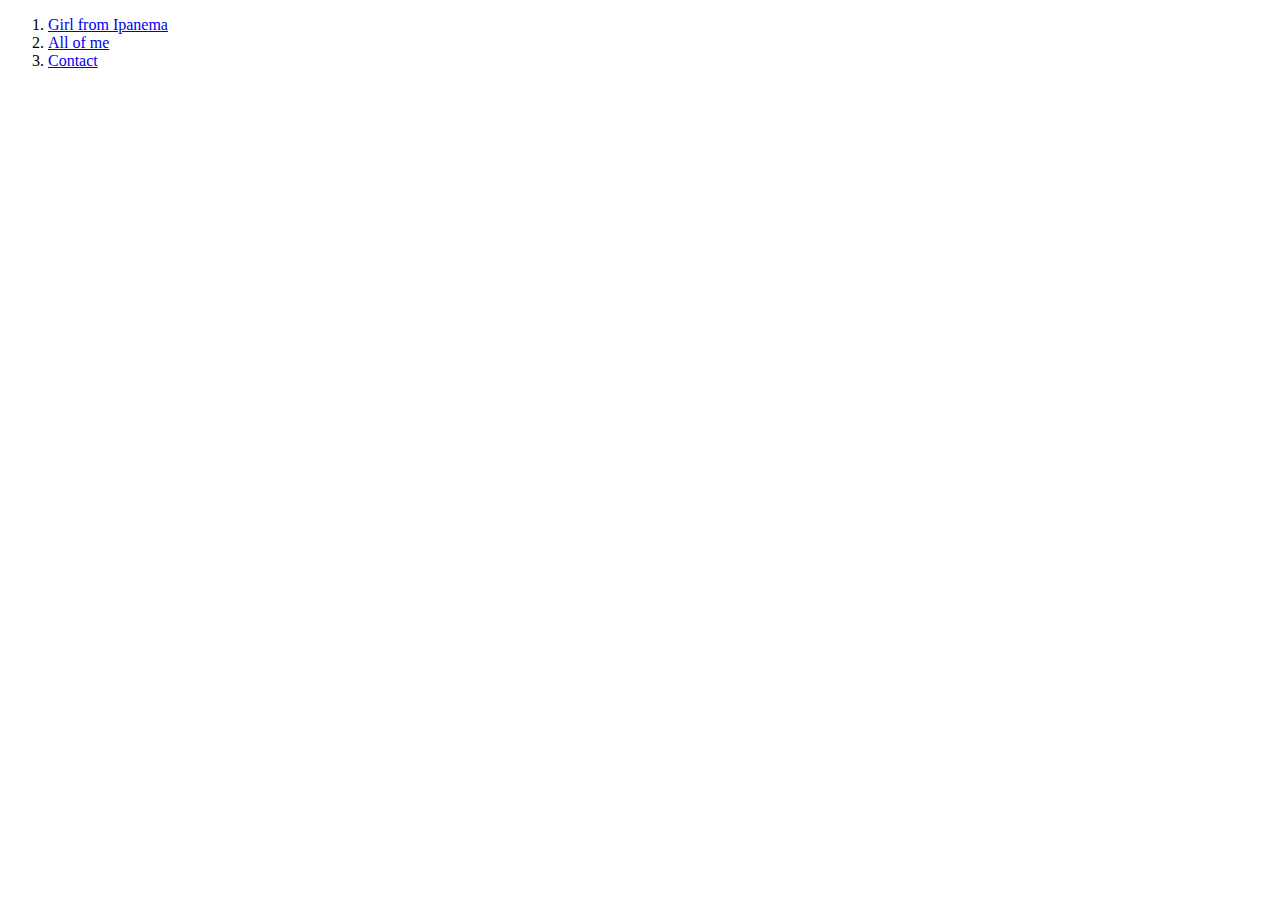
<file: index.html>
<!DOCTYPE html>
<html>
  <head>
    <meta charset="utf-8">
    <meta name="viewport" content="width=device-width, initial-scale=1">
    <script type="text/javascript" src="first.js"></script>
  </head>
<body>
<ol>
    <li>
        <a href="girl_from_ipanema.html">Girl from Ipanema</a>
    </li>
    <li>
        <a href="all_of_me.html">All of me</a>
    </li>
    <li>
        <a href="contact.html">Contact</a>
    </li>
</ol>
</body>
</html>
</file>
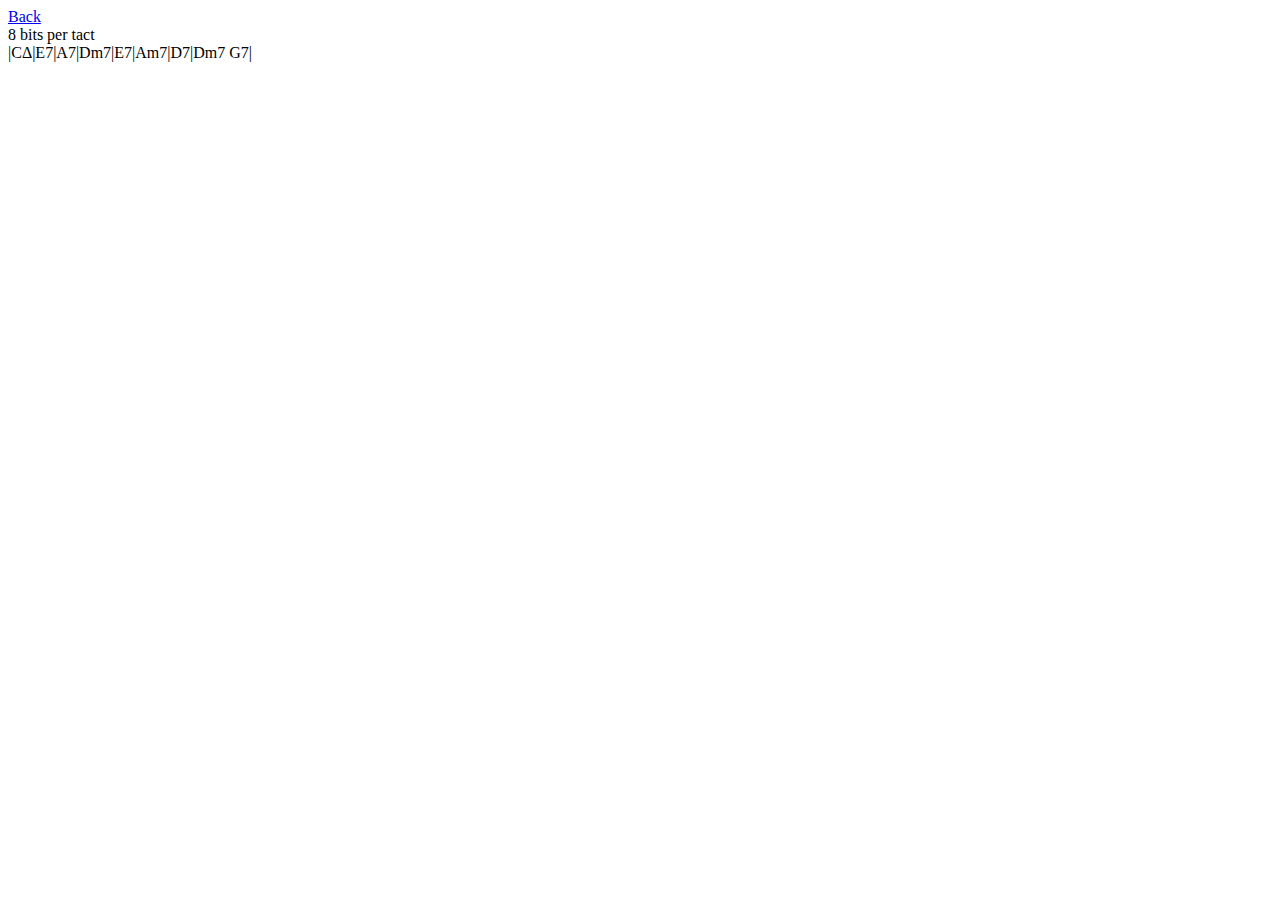
<file: all_of_me.html>
<!DOCTYPE html>
<html>
  <head>
    <meta charset="utf-8">
    <meta name="viewport" content="width=device-width, initial-scale=1">
    <link rel="stylesheet" href="first.css">
  </head>
<body>
<a href="index.html">Back</a>
<div>8 bits per tact</div>
<div>
    |CΔ|E7|A7|Dm7|E7|Am7|D7|Dm7 G7|
</div>
</body>
</html>
</file>
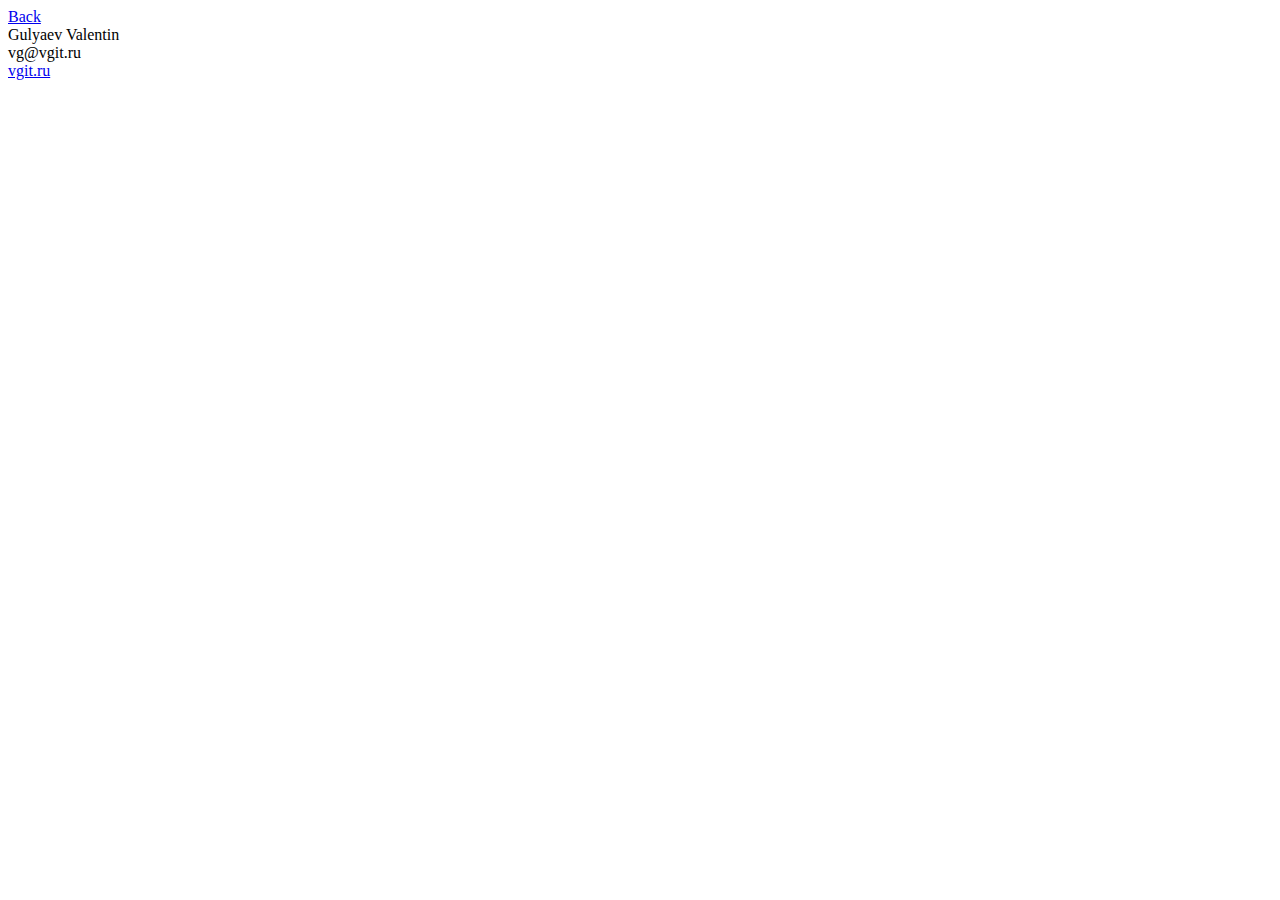
<file: contact.html>
<!DOCTYPE html>
<html>
  <head>
    <meta charset="utf-8">
    <meta name="viewport" content="width=device-width, initial-scale=1">
  </head>
<body>
    <a href="index.html">Back</a>
    <div>Gulyaev Valentin</div>
    <div>vg@vgit.ru</div>
    <div><a href="http://vgit.ru">vgit.ru</a></div>
</body>
</html>
</file>
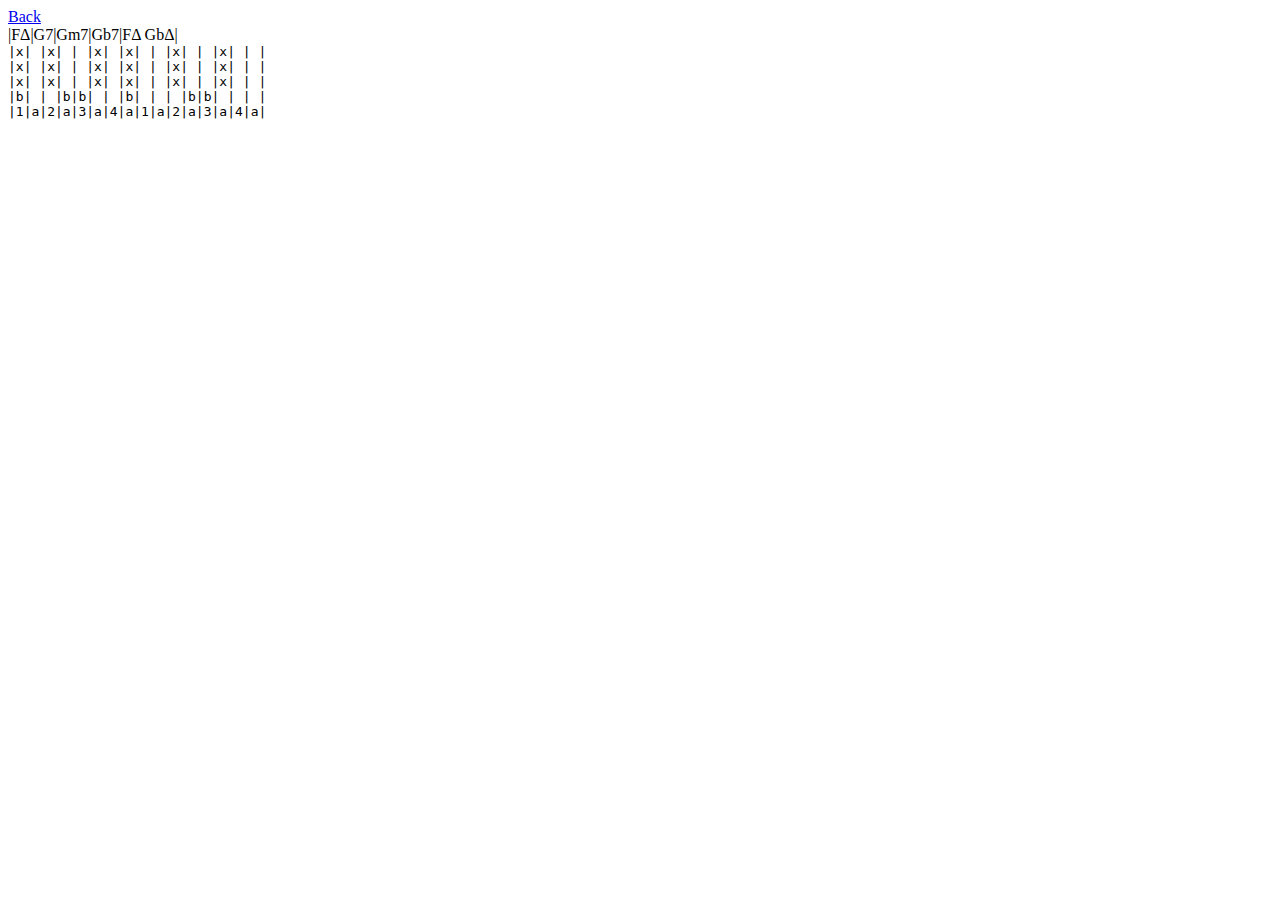
<file: girl_from_ipanema.html>
<!DOCTYPE html>
<html>
  <head>
    <meta charset="utf-8">
    <meta name="viewport" content="width=device-width, initial-scale=1">
    <link rel="stylesheet" href="first.css">
  </head>
<body>
<a href="index.html">Back</a>
<div>
    |FΔ|G7|Gm7|Gb7|FΔ GbΔ|
</div>
<div  class="mono_s">|x| |x| | |x| |x| | |x| | |x| | |</div>     
<div  class="mono_s">|x| |x| | |x| |x| | |x| | |x| | |</div>     
<div  class="mono_s">|x| |x| | |x| |x| | |x| | |x| | |</div>     
<div  class="mono_s">|b| | |b|b| | |b| | | |b|b| | | |</div>     
<div  class="mono_s">|1|a|2|a|3|a|4|a|1|a|2|a|3|a|4|a|</div>     
</body>
</html>
</file>
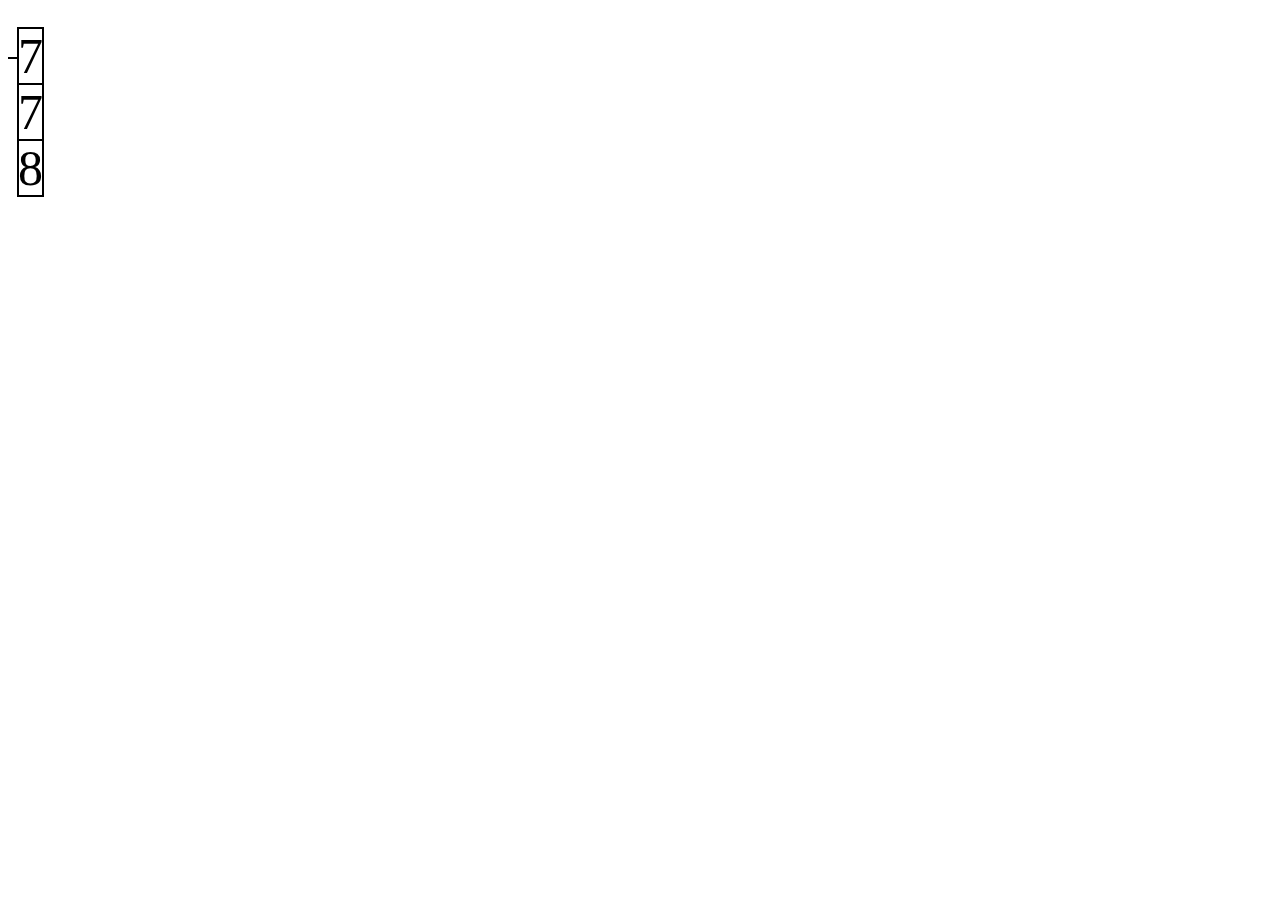
<file: visual_chord.html>
<!DOCTYPE html>
<html>
  <head>
    <meta charset="utf-8">
    <meta name="viewport" content="width=device-width, initial-scale=1">
    <script type="text/javascript" src="first.js"></script>
  </head>
<body>
  <svg id = "note" height="600" width="600">
    <line x1="0" y1="50" x2="10" y2="50" style="stroke:rgb(0,0,0);stroke-width:2" />
  </svg>
  
</body>
</html>
</file>
<file: first.css>
.mono_s {
    font-family: monospace;    
}
</file>
